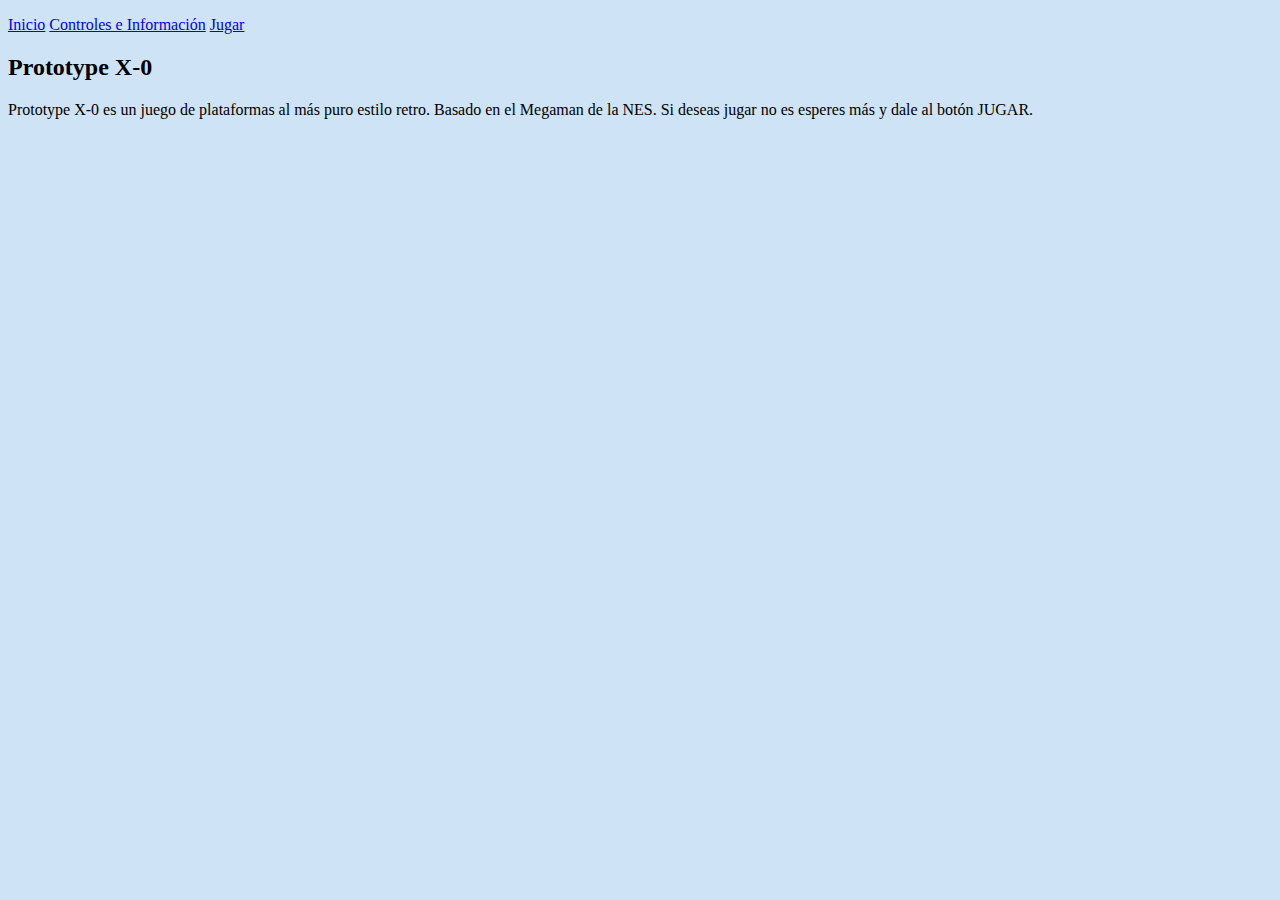
<file: src/index.html>
<!doctype html>
<html>
<head>
  <meta charset="utf-8"/>
  <title>Prototype X-0</title>
  <link rel="stylesheet" href="css/index.css"
</head>
<body>
    <header>
      <p class="topbar"><a href="index.html">Inicio</a> <a href="historypage.html">Controles e Información</a> <a href="gamepage.html">Jugar</a></p1>
    </header>

    <nav>
      <h2>Prototype X-0</h2>
      <p class="description">Prototype X-0 es un juego de plataformas al más puro estilo retro. Basado en el Megaman de la NES. Si deseas jugar no es esperes más y dale al botón JUGAR.</p>
    </nav>
</body>
</html>
</file>
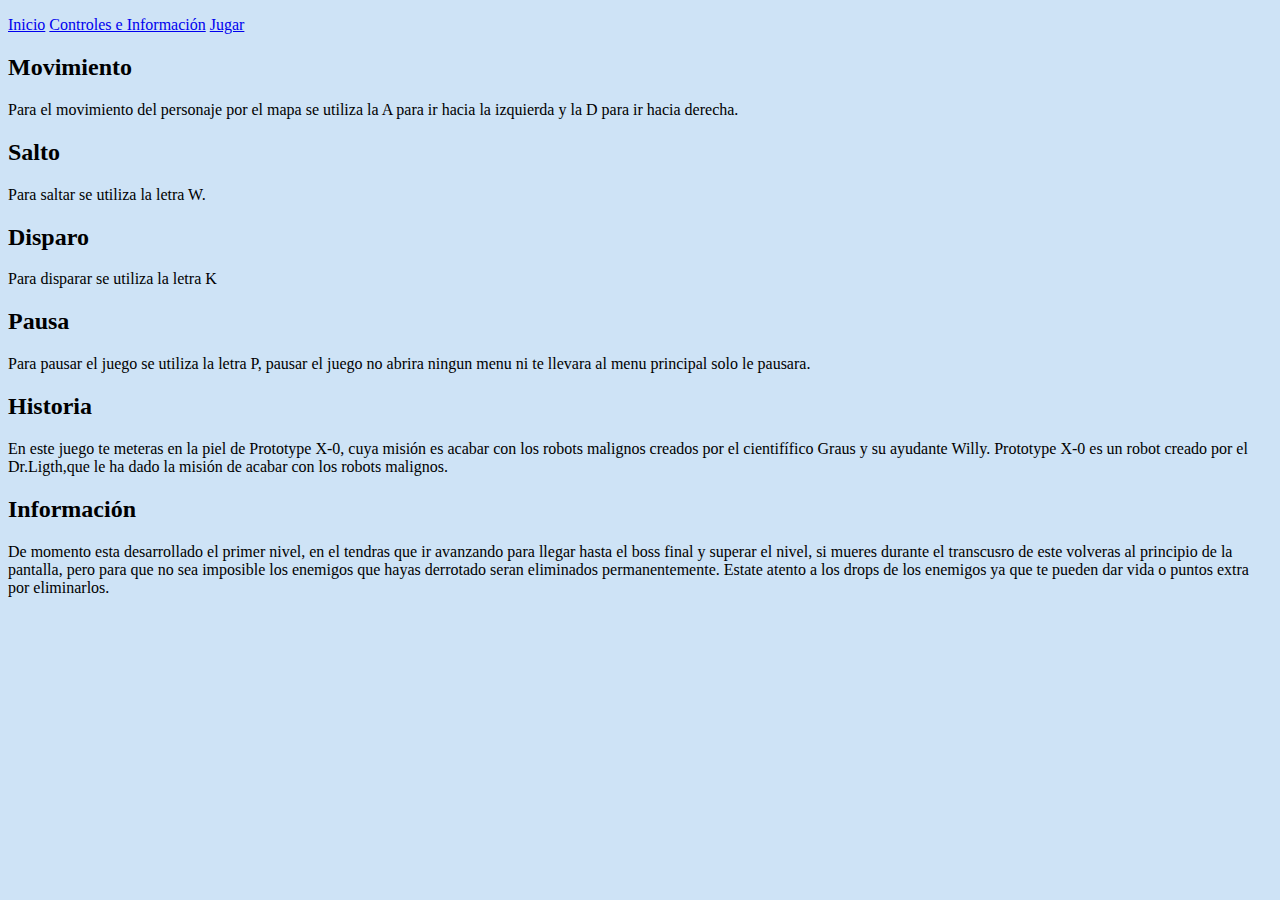
<file: src/historypage.html>
<!doctype html>
<html>
<head>
  <meta charset="utf-8"/>
  <title>Prototype X-0</title>
  <link rel="stylesheet" href="css/index.css"
</head>
<body>
    <header>
      <p class="topbar"><a href="index.html">Inicio</a> <a href="historypage.html">Controles e Información</a> <a href="gamepage.html">Jugar</a></p1>
    </header>
    <h2>Movimiento</h2>
    <p class="description">Para el movimiento del personaje por el mapa se utiliza la A para ir hacia la izquierda y la D para ir hacia derecha.</p>
    <h2>Salto</h2>
    <p>Para saltar se utiliza la letra W.</p>
    <h2>Disparo</h2>
    <p>Para disparar se utiliza la letra K</p>
    <h2>Pausa</h2>
    <p>Para pausar el juego se utiliza la letra P, pausar el juego no abrira ningun menu ni te llevara al menu principal solo le pausara.</p>
    <h2>Historia</h2>
    <p>En este juego te meteras en la piel de Prototype X-0, cuya misión es acabar con los robots malignos creados por el cientifífico Graus y su ayudante Willy.
      Prototype X-0 es un robot creado por el Dr.Ligth,que le ha dado la misión de acabar con los robots malignos.</p>
    <h2>Información</h2>
    <p>De momento esta desarrollado el primer nivel, en el tendras que ir avanzando para llegar hasta el boss final y superar el nivel, 
      si mueres durante el transcusro de este volveras al principio de la pantalla, pero para que no sea imposible los enemigos que hayas derrotado seran 
      eliminados permanentemente. Estate atento a los drops de los enemigos ya que te pueden dar vida o puntos extra por eliminarlos.</p>
</body>
</html>
</file>
<file: src/css/index.css>
*{
  background-color: #CEE3F6;
}
</file>
